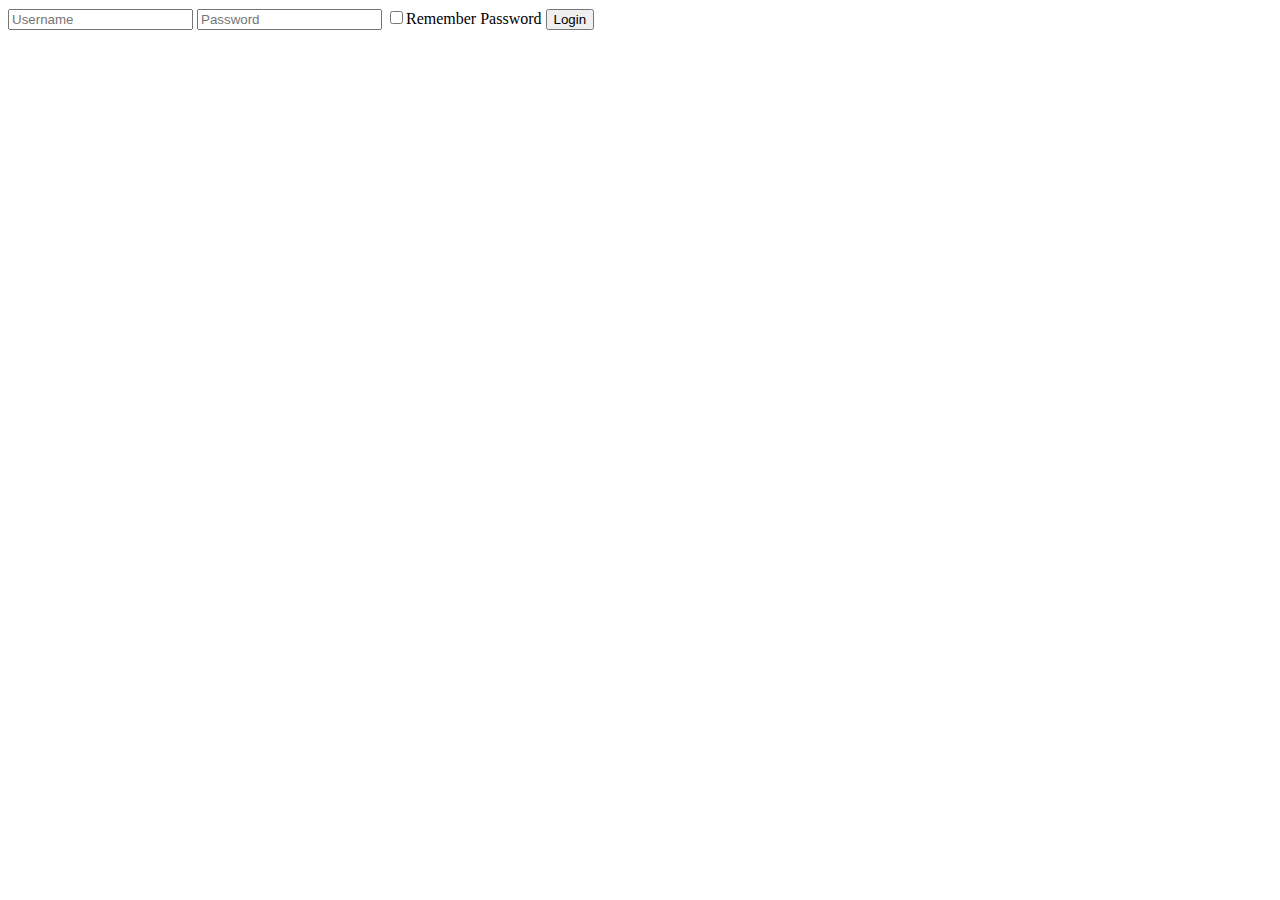
<file: Clinder/templates/login_screen.html>
<html>
    <head>
        <title>Login Page</title>
        <link rel = "login_sheet"href="/static/main.css">
    </head>
    <body>
        <div class="main">
            <div class = "box">
                <form class="input">
                    <input type="text" class = "input-field" placeholder="Username"
                    required>
                    <input type="text" class = "input-field" placeholder="Password"
                    required>
                    <input type="checkbox" class="check-box"><span>Remember Password</span>
                    <button type = "submit" class="submit-btn" onclick="window.location.href='file:///C:/Users/lukej/Dropbox/My%20PC%20(LAPTOP-MECDJ56U)/Downloads/CS%201632/Clinder/templates/homepage.html';">Login</button>
                </form>
            </div>
        </div>
    </body>
</html>
</file>
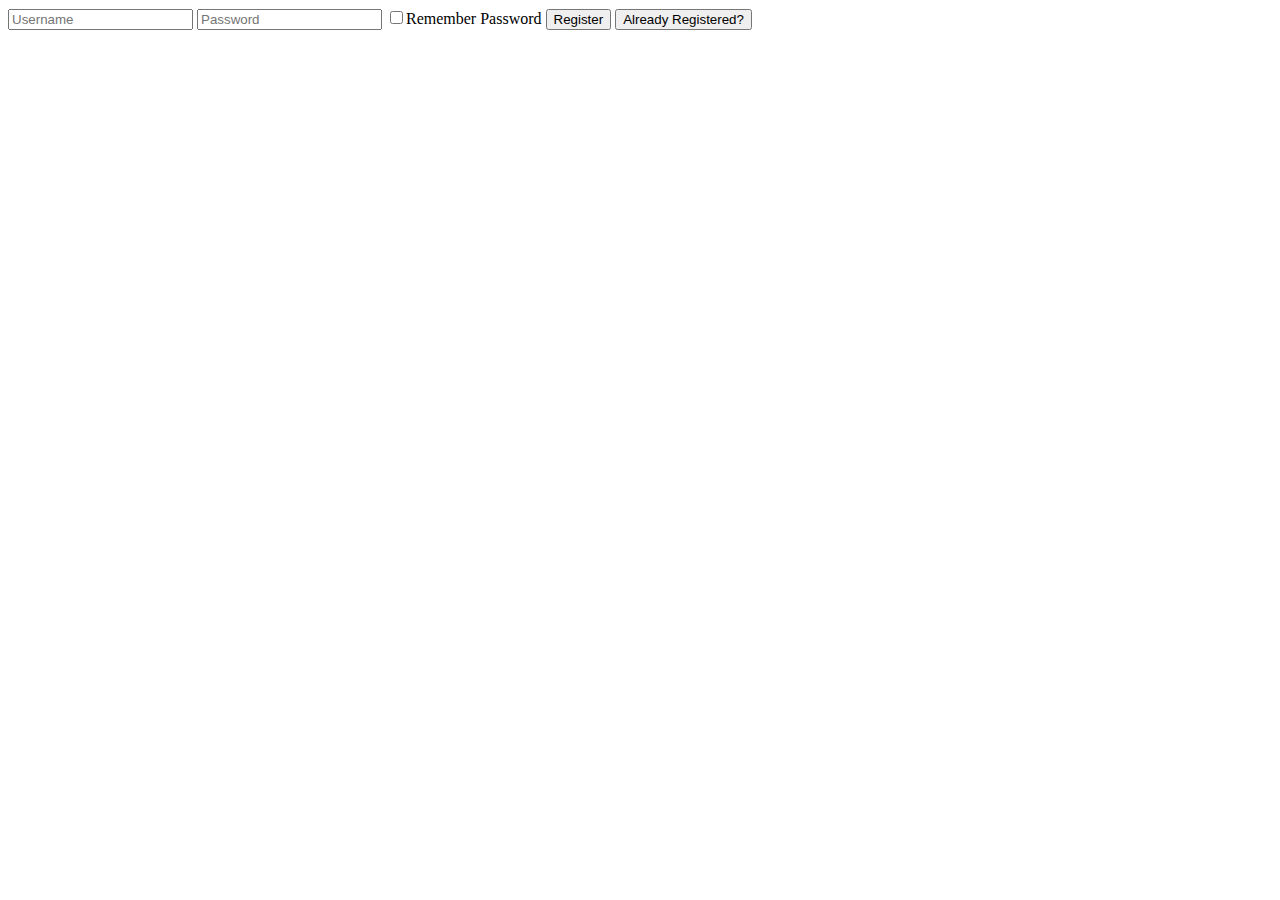
<file: Clinder/templates/registration_screen.html>
<html>
    <head>
        <title>Registration Page</title>
        <link rel = "login_sheet"href="/static/main.css">
    </head>
    <body>
        <div class="main">
            <div class = "box">
                <form class="input">
                    <input type="text" class = "input-field" placeholder="Username"
                    required>
                    <input type="text" class = "input-field" placeholder="Password"
                    required>
                    <input type="checkbox" class="check-box"><span>Remember Password</span>
                    <button type = "submit" class="submit-btn" onclick="window.location.href='file:///C:/Users/lukej/Dropbox/My%20PC%20(LAPTOP-MECDJ56U)/Downloads/CS%201632/Clinder/templates/homepage.html';">Register</button>
                    <button type="button" class = "Login-Button" onclick = "">Already Registered?</button>
                </form>
            </div>
        </div>
    </body>
</html>
</file>
